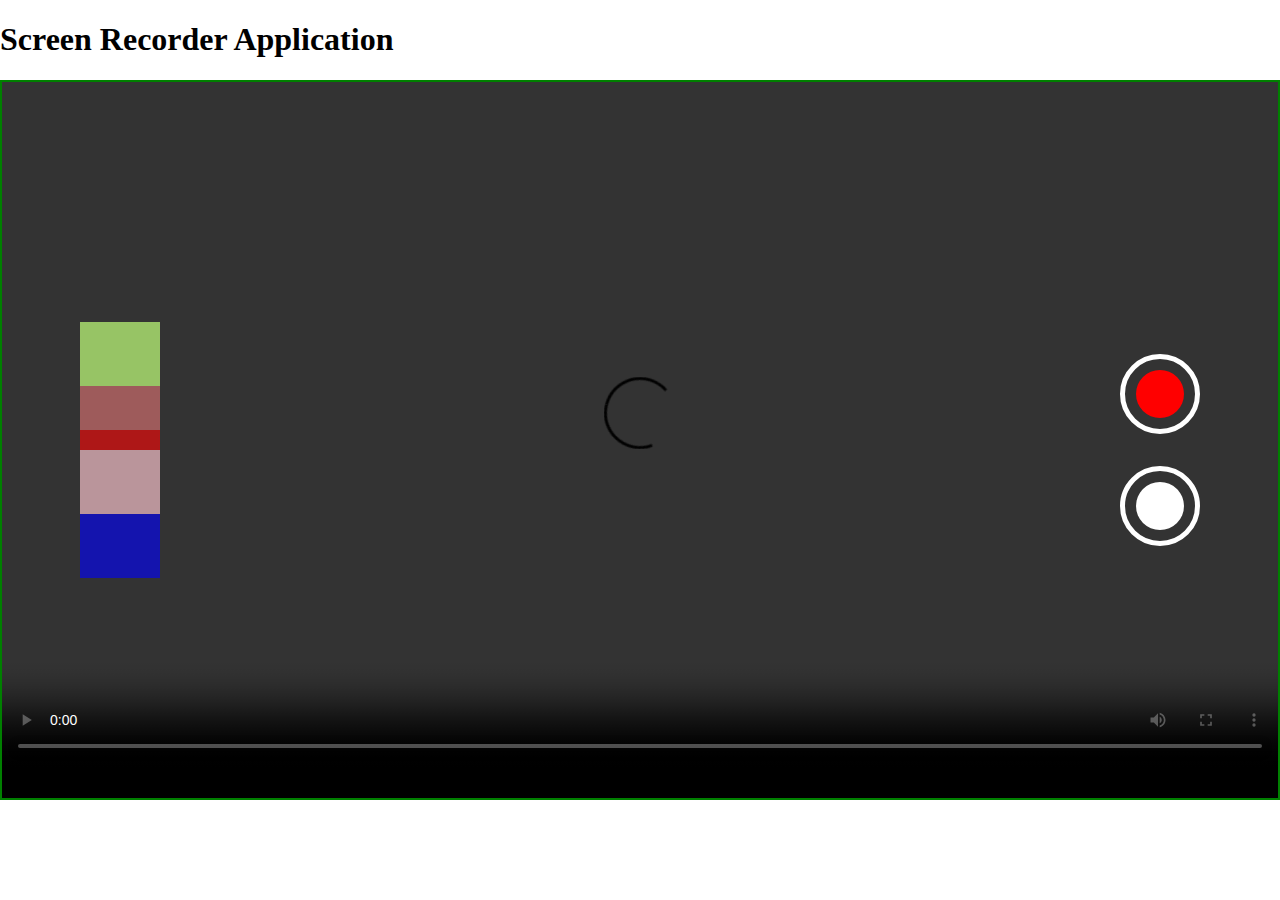
<file: index.html>
<!DOCTYPE html>
<html lang="en">
<head>
    <meta charset="UTF-8">
    <meta name="viewport" content="width=device-width, initial-scale=1.0">
    <link rel="stylesheet" href="./index.css">
    <title>Screen Recorder</title>
</head>
<body>
    <h1 class="head1">Screen Recorder Application</h1>
    <div class="video-container">
        <video autoplay controls src=""></video>
    </div>
    <div class="activity-container">
        <div class="record-cont">
            <div class="record-btn"></div>
        </div>
        <div class="capture-cont">
            <div class="capture-btn "></div>
        </div>
    </div>
    <div class="timer-container">
        <h1  class="timer">00:00:00</h1>
    </div>
    <div class="filter-container">
        <div class="filter orange"></div>
        <div class="filter brown"></div>
        <div class="filter pink"></div>
        <div class="filter blue"></div>
        <div class="filter transparent"></div>
      </div>
  
      <div class="filter-layer"></div>

    <script src="./index.js"></script>
</body>
</html>
</file>
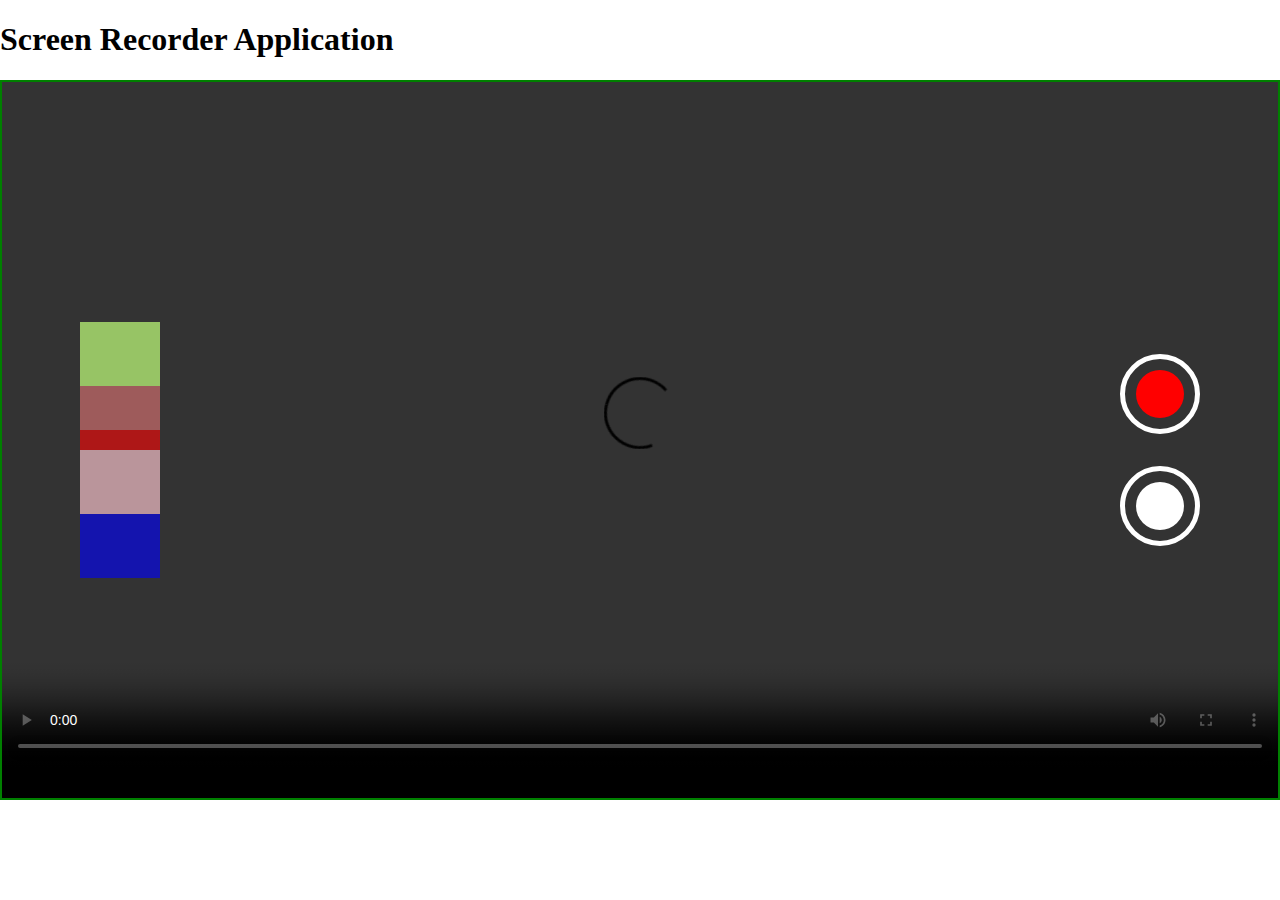
<file: index.html.html>
<!DOCTYPE html>
<html lang="en">
<head>
    <meta charset="UTF-8">
    <meta name="viewport" content="width=device-width, initial-scale=1.0">
    <link rel="stylesheet" href="./index.css.css">
    <title>Screen Recorder</title>
</head>
<body>
    <h1 class="head1">Screen Recorder Application</h1>
    <div class="video-container">
        <video autoplay controls src=""></video>
    </div>
    <div class="activity-container">
        <div class="record-cont">
            <div class="record-btn"></div>
        </div>
        <div class="capture-cont">
            <div class="capture-btn "></div>
        </div>
    </div>
    <div class="timer-container">
        <h1  class="timer">00:00:00</h1>
    </div>
    <div class="filter-container">
        <div class="filter orange"></div>
        <div class="filter brown"></div>
        <div class="filter pink"></div>
        <div class="filter blue"></div>
        <div class="filter transparent"></div>
      </div>
  
      <div class="filter-layer"></div>

    <script src="./index.js.js"></script>
</body>
</html>
</file>
<file: index.css>
*{
    box-sizing: border-box;
}

body{
    padding: 0;
    margin: 0;
}

.video-container{
    border:2px solid green;
    height: 80vh;
    width: 100vw;
    background-color: black;
    padding-bottom:30px;
}

video{
    height: 100%;
    width: 100%;
    top:12vh;
}

.activity-container{
    height: 12rem;
    width: 5rem;
    /* background-color: lightblue; */
    position: absolute;
    top:calc((100vh - 12rem) / 2);
    right: 5rem;
    color: white;
    display: flex;
    flex-direction: column;
    justify-content: space-between;
    z-index: 4;
}
.activity-container > *{
    width: 100%;
    height: 5rem;
    border-radius: 50%;
    border: 5px solid white;
    display: flex;
    justify-content:center;
    align-items: center;
}

.record-btn{
 background-color: red;
 height: 3rem;
 width: 3rem;
 border-radius: 50%;   
}

.capture-btn{
    background-color: white;
    height: 3rem;
    width: 3rem;
    border-radius: 50%;   
}

.scale-record{
    animation-name: scale-record;
    animation-iteration-count: infinite;
    animation-duration: 1s;
}

.scale-capture{
    animation-name: scale-capture;
    animation-iteration-count: 1;
    animation-duration:1s;
}

@keyframes scale-record{
    0%{
        transform: scale(0.8);
    }
    100%{
        transform:scale(1.1);
    }
}

@keyframes scale-capture{
    0%{
        transform: scale(0.8);
    }
    100%{
        transform:scale(1.1);
    }
}

.timer-container{
    height:6rem;
    width: 5rem;
    position: absolute;
    bottom:65vh;
    left:10vw;
    color: rgb(95, 16, 3);
    font-size: 0.8rem;
    z-index: 3;
}

.timer{
    display: none;
}

.filter-container{
    height:12vh;
    width:5rem;
    background-color: aqua;
    position: absolute;
    top: calc((100vh - 16rem) / 2);
    left: 5rem;
    z-index: 2;
}
.filter{
    background-image: url("https://picsum.photos/seed/picsum/200/300");
    height: 4rem;
    background-position: center;
    background-size: 100% 100%;
    background-repeat: no-repeat;
    background-blend-mode: color-burn;
}
.filter-layer{
    height: 80vh;
    width: 100vw;
    z-index:1;
    position: absolute;
    top:12vh;
}

.orange{
    background-color:#f4a0079e;
}

.brown{
    background-color: #eb0b0bab;
}

.pink{
    background-color: #e9b7c0bd;
}
.blue{
    background-color:rgba(0, 0, 255, 0.603)
}
.transparent{
    background-color: transparent;
}
</file>
<file: index.css.css>
*{
    box-sizing: border-box;
}

body{
    padding: 0;
    margin: 0;
}

.video-container{
    border:2px solid green;
    height: 80vh;
    width: 100vw;
    background-color: black;
    padding-bottom:30px;
}

video{
    height: 100%;
    width: 100%;
    top:12vh;
}

.activity-container{
    height: 12rem;
    width: 5rem;
    /* background-color: lightblue; */
    position: absolute;
    top:calc((100vh - 12rem) / 2);
    right: 5rem;
    color: white;
    display: flex;
    flex-direction: column;
    justify-content: space-between;
    z-index: 4;
}
.activity-container > *{
    width: 100%;
    height: 5rem;
    border-radius: 50%;
    border: 5px solid white;
    display: flex;
    justify-content:center;
    align-items: center;
}

.record-btn{
 background-color: red;
 height: 3rem;
 width: 3rem;
 border-radius: 50%;   
}

.capture-btn{
    background-color: white;
    height: 3rem;
    width: 3rem;
    border-radius: 50%;   
}

.scale-record{
    animation-name: scale-record;
    animation-iteration-count: infinite;
    animation-duration: 1s;
}

.scale-capture{
    animation-name: scale-capture;
    animation-iteration-count: 1;
    animation-duration:1s;
}

@keyframes scale-record{
    0%{
        transform: scale(0.8);
    }
    100%{
        transform:scale(1.1);
    }
}

@keyframes scale-capture{
    0%{
        transform: scale(0.8);
    }
    100%{
        transform:scale(1.1);
    }
}

.timer-container{
    height:6rem;
    width: 5rem;
    position: absolute;
    bottom:65vh;
    left:10vw;
    color: rgb(95, 16, 3);
    font-size: 0.8rem;
    z-index: 3;
}

.timer{
    display: none;
}

.filter-container{
    height:12vh;
    width:5rem;
    background-color: aqua;
    position: absolute;
    top: calc((100vh - 16rem) / 2);
    left: 5rem;
    z-index: 2;
}
.filter{
    background-image: url("https://picsum.photos/seed/picsum/200/300");
    height: 4rem;
    background-position: center;
    background-size: 100% 100%;
    background-repeat: no-repeat;
    background-blend-mode: color-burn;
}
.filter-layer{
    height: 80vh;
    width: 100vw;
    z-index:1;
    position: absolute;
    top:12vh;
}

.orange{
    background-color:#f4a0079e;
}

.brown{
    background-color: #eb0b0bab;
}

.pink{
    background-color: #e9b7c0bd;
}
.blue{
    background-color:rgba(0, 0, 255, 0.603)
}
.transparent{
    background-color: transparent;
}
</file>
